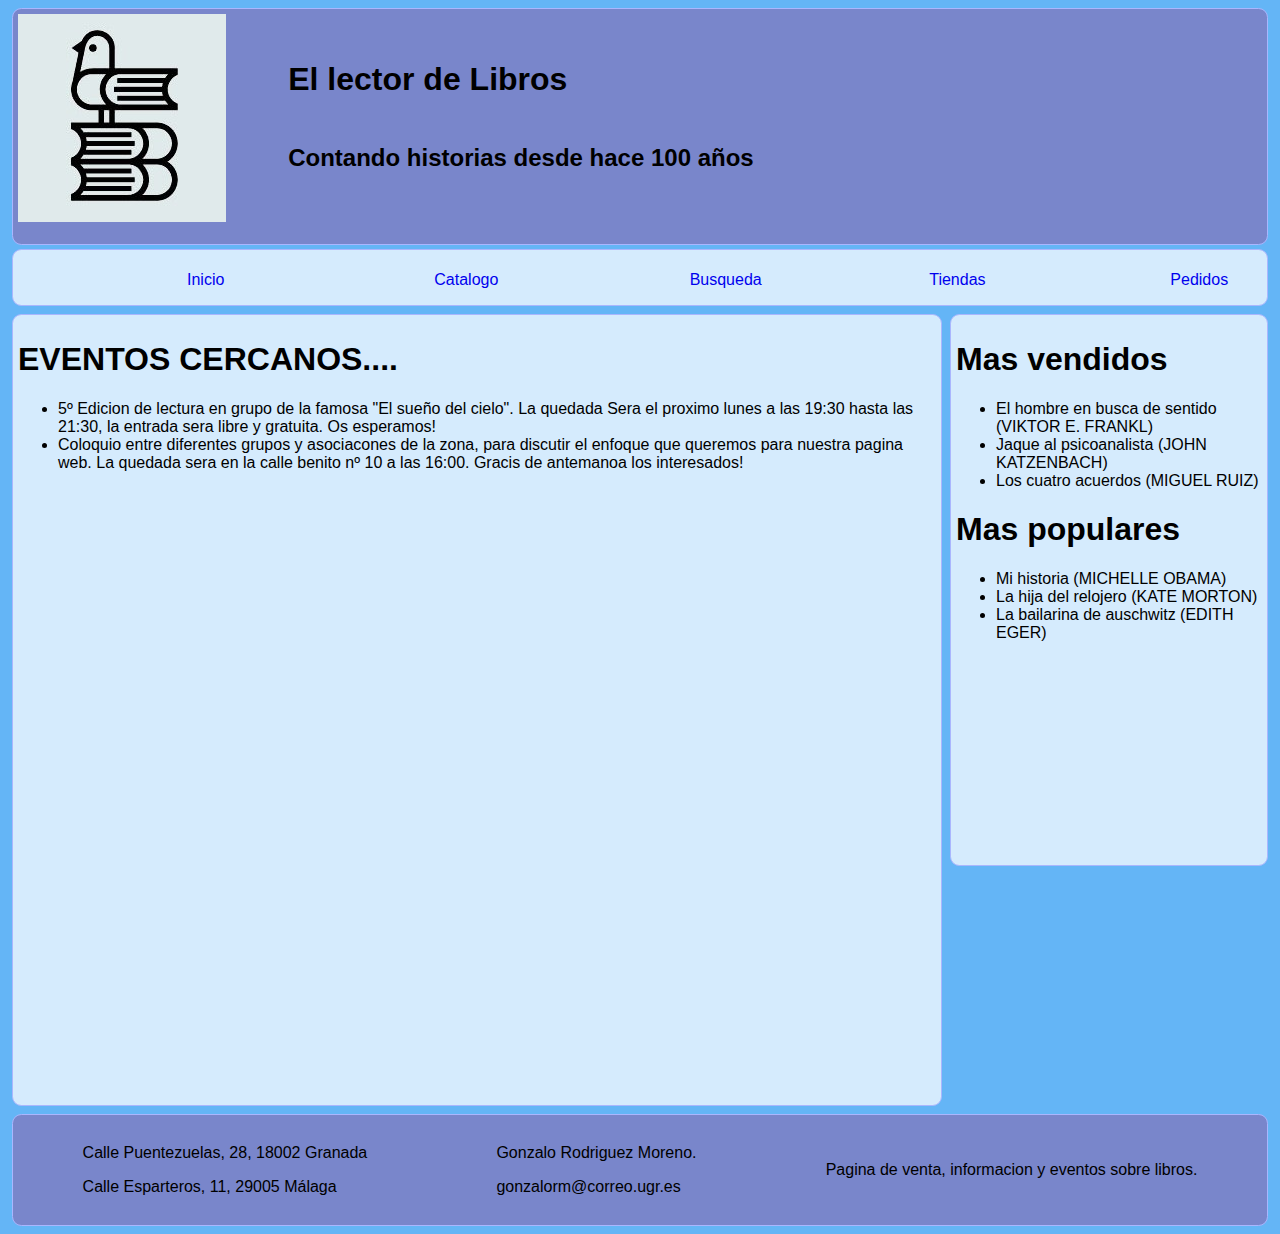
<file: index.html>
<!DOCTYPE html>
<html lang="en">

<head>
    <link href="style.css" rel="stylesheet" type="text/css">
    <meta charset="UTF-8">
    <meta name="Inicio" content="La pagina del libro.">
    <meta name="author" content="Gonzalo Rodriguez Moreno">
</head>

<body>

    <header>
        <div> <img src="imagenes/logo.jpg" alt="Libro"></div>
        <div id="titulo_eslogan">
            <h1>El lector de Libros</h1>
            <h2>Contando historias desde hace 100 años</h2>
        </div>

    </header>

    <nav class="navegador">
        <ul>
            <li><a href="index.html">Inicio</a></li>
            <li><a href="catalogo.html">Catalogo</a></li>
            <li> <a href="busqueda.html">Busqueda</a></li>
            <li> <a href="tiendas.html">Tiendas</a></li>
            <li><a href="pedidos.html">Pedidos</a></li>
        </ul>
    </nav>

    <div id='main'>
        <article>
            <section>
                <h1>EVENTOS CERCANOS....</h1>
                <ul>
                    <li>5º Edicion de lectura en grupo de la famosa "El sueño del cielo". La quedada
                        Sera el proximo lunes a las 19:30 hasta las 21:30, la entrada sera libre y gratuita.
                        Os esperamos!
                    </li>
                    <li>
                        Coloquio entre diferentes grupos y asociacones de la zona, para discutir el enfoque
                        que queremos para nuestra pagina web.
                        La quedada sera en la calle benito nº 10 a las 16:00. Gracis de antemanoa los interesados!
                    </li>
                </ul>
            </section>
        </article>



        <aside>
            <h1>Mas vendidos</h1>
            <ul>
                <li>El hombre en busca de sentido (VIKTOR E. FRANKL)</li>
                <li>Jaque al psicoanalista (JOHN KATZENBACH) </li>
                <li>Los cuatro acuerdos (MIGUEL RUIZ) </li>
            </ul>
            <h1>Mas populares</h1>
            <ul>
                <li>Mi historia (MICHELLE OBAMA)</li>
                <li>La hija del relojero (KATE MORTON)</li>
                <li>La bailarina de auschwitz (EDITH EGER)</li>
            </ul>
        </aside>
    </div>

    <footer>
        <section>
            <p>Calle Puentezuelas, 28, 18002 Granada</p>
            <p>Calle Esparteros, 11, 29005 Málaga</p>
        </section>
        <section>
            <p>Gonzalo Rodriguez Moreno.</p>
            <p>gonzalorm@correo.ugr.es</p>
        </section>
        <section>
            Pagina de venta, informacion y eventos sobre libros.
        </section>
    </footer>

</body>

</html>
</file>
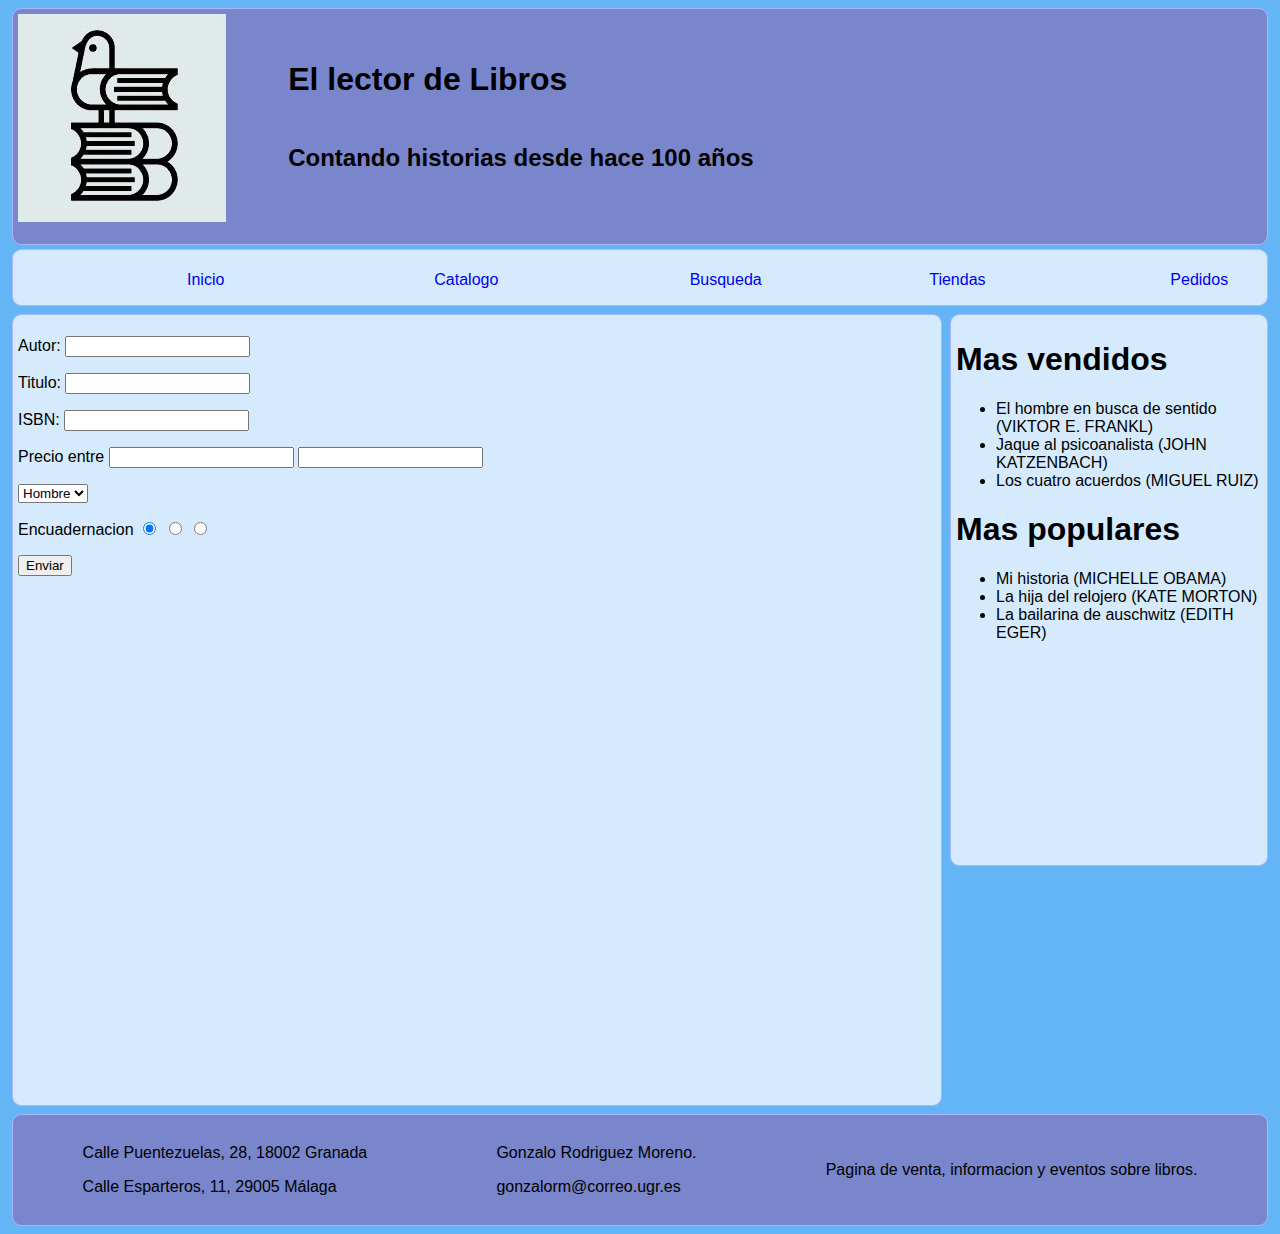
<file: busqueda.html>
<!DOCTYPE html>
<html lang="en">

<head>
    <link href="style.css" rel="stylesheet" type="text/css">
    <meta charset="UTF-8">
    <meta name="Inicio" content="La pagina del libro.">
    <meta name="author" content="Gonzalo Rodriguez Moreno">
</head>

<body>

    <header>
        <div> <img src="imagenes/logo.jpg" alt="Libro"></div>
        <div id="titulo_eslogan">
            <h1>El lector de Libros</h1>
            <h2>Contando historias desde hace 100 años</h2>
        </div>

    </header>

    <nav class="navegador">
        <ul>
            <li><a href="index.html">Inicio</a></li>
            <li><a href="catalogo.html">Catalogo</a></li>
            <li> <a href="busqueda.html">Busqueda</a></li>
            <li> <a href="tiendas.html">Tiendas</a></li>
            <li><a href="pedidos.html">Pedidos</a></li>
        </ul>
    </nav>

    <div id='main'>
        <article>
            <form action="procesar.php" method="post">
                <p>Autor: <input type="text" name="Autor" /></p>
                <p>Titulo: <input type="text" name="Titulo" /></p>
                <p>ISBN: <input type="text" name="ISBN" /></p>
                <p>Precio entre
                    <input type="number" name="rang1" />
                    <input type="number" name="rang2" />
                </p>
                <select name="genero" id="genero">
                    <option>Hombre</option>
                    <option>Mujer</option>
                </select>
                <p>Encuadernacion
                    <label><input type="radio" name="tapa_d" value="tapa dura" checked /></label>
                    <label><input type="radio" name="tapa_b" value="tapa blanda" /></label>
                    <label><input type="radio" name="cualquiera" value="cualquiera" /></label>
                </p>
                <input type="submit" value="Enviar" />
            </form>
        </article>



        <aside>
            <h1>Mas vendidos</h1>
            <ul>
                <li>El hombre en busca de sentido (VIKTOR E. FRANKL)</li>
                <li>Jaque al psicoanalista (JOHN KATZENBACH) </li>
                <li>Los cuatro acuerdos (MIGUEL RUIZ) </li>
            </ul>
            <h1>Mas populares</h1>
            <ul>
                <li>Mi historia (MICHELLE OBAMA)</li>
                <li>La hija del relojero (KATE MORTON)</li>
                <li>La bailarina de auschwitz (EDITH EGER)</li>
            </ul>
        </aside>
    </div>

    <footer>
        <section>
            <p>Calle Puentezuelas, 28, 18002 Granada</p>
            <p>Calle Esparteros, 11, 29005 Málaga</p>
        </section>
        <section>
            <p>Gonzalo Rodriguez Moreno.</p>
            <p>gonzalorm@correo.ugr.es</p>
        </section>
        <section>
            Pagina de venta, informacion y eventos sobre libros.
        </section>
    </footer>

</body>

</html>
</file>
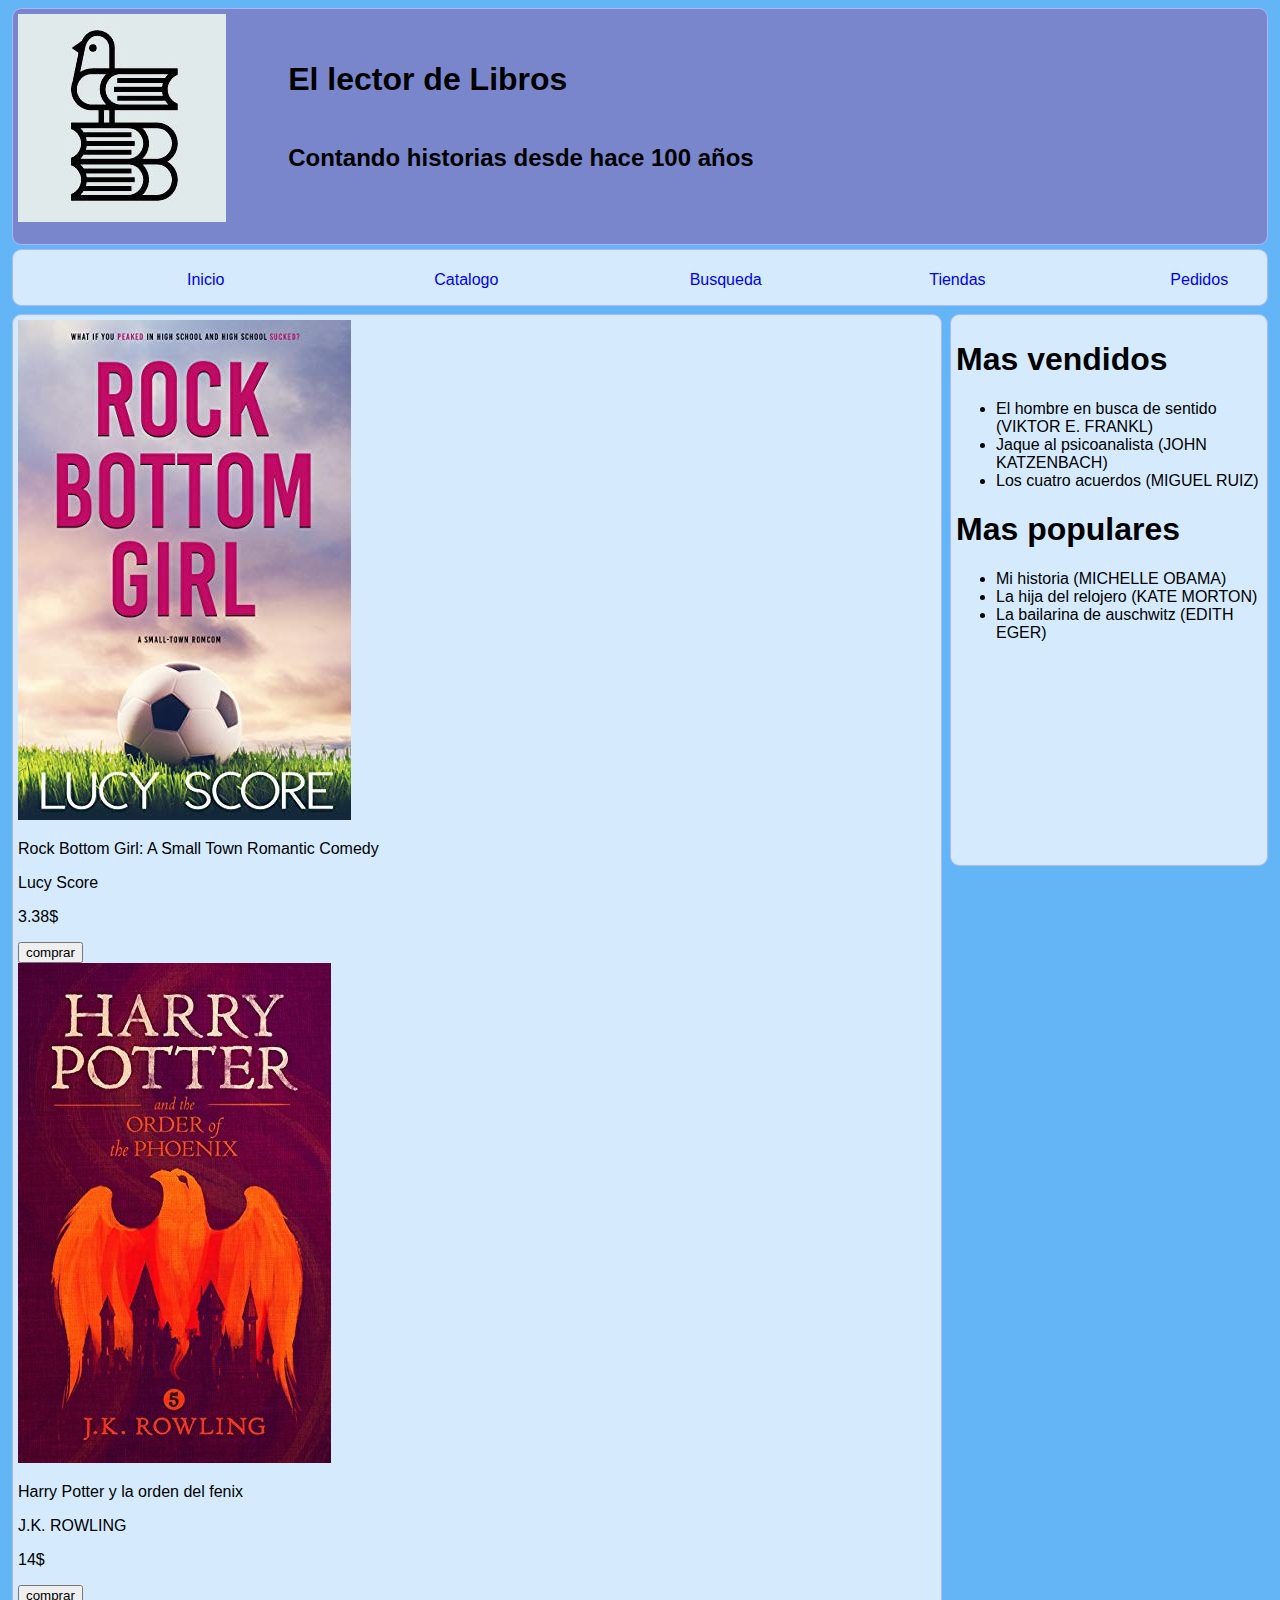
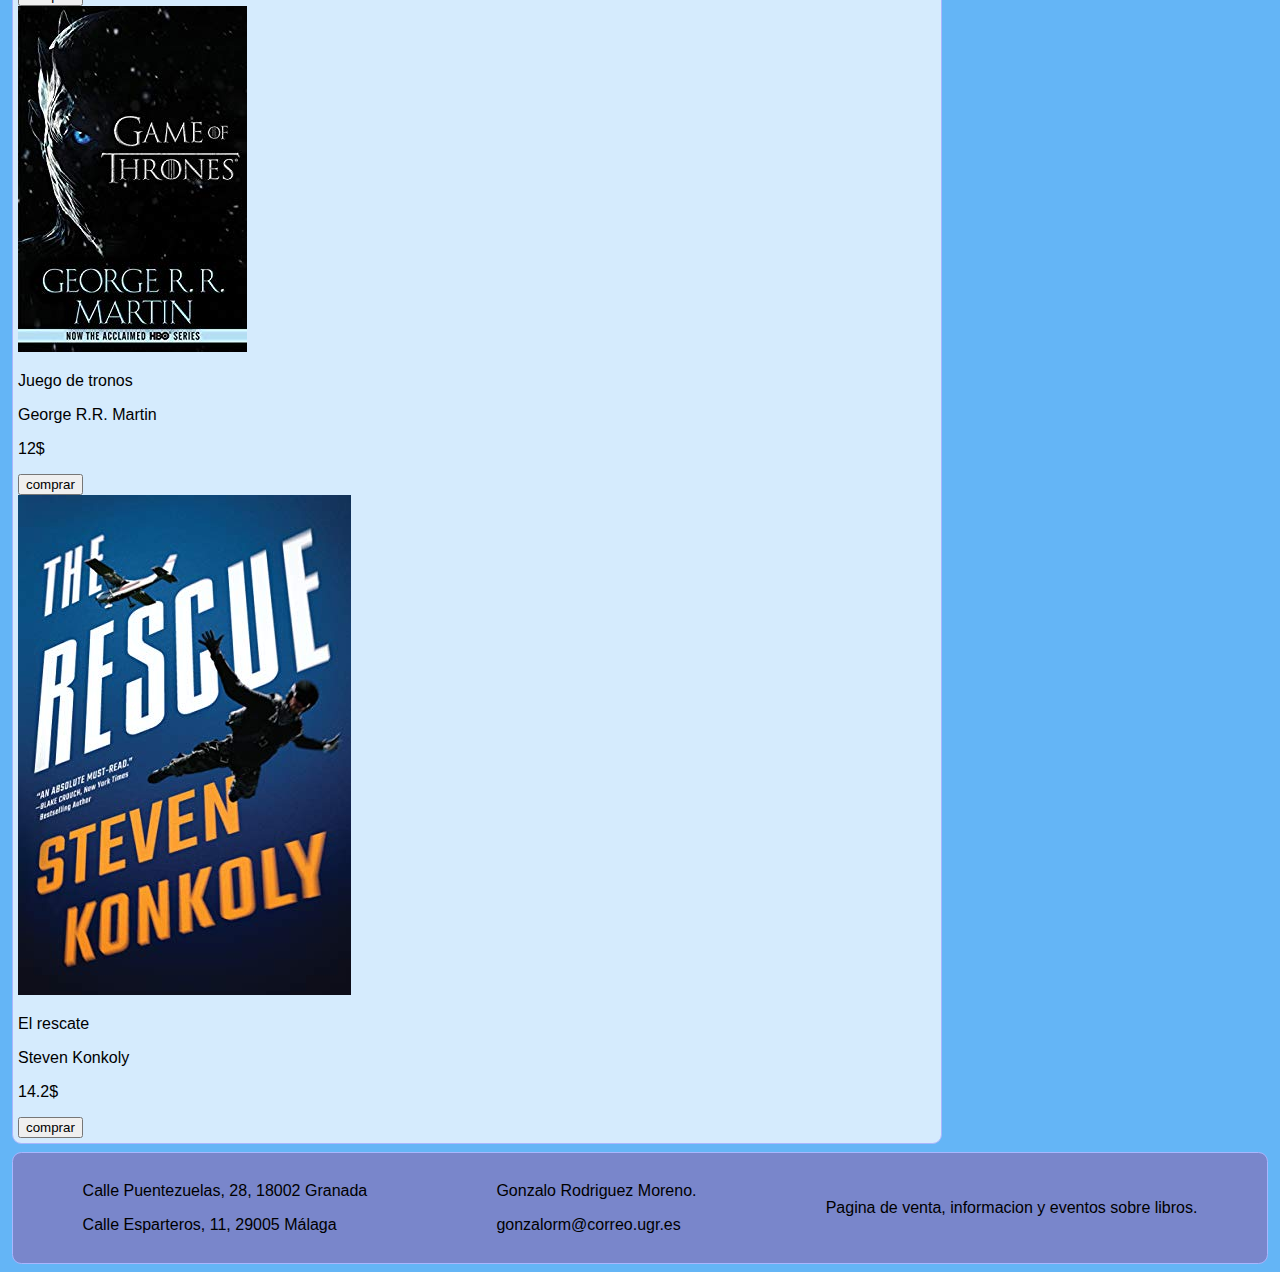
<file: catalogo.html>
<!DOCTYPE html>
<html lang="en">

<head>
    <link href="style.css" rel="stylesheet" type="text/css">
    <meta charset="UTF-8">
    <meta name="Inicio" content="La pagina del libro.">
    <meta name="author" content="Gonzalo Rodriguez Moreno">
</head>

<body>

    <header>
        <div> <img src="imagenes/logo.jpg" alt="Libro"></div>
        <div id="titulo_eslogan">
            <h1>El lector de Libros</h1>
            <h2>Contando historias desde hace 100 años</h2>
        </div>

    </header>

    <nav class="navegador">
        <ul>
            <li><a href="index.html">Inicio</a></li>
            <li><a href="catalogo.html">Catalogo</a></li>
            <li> <a href="busqueda.html">Busqueda</a></li>
            <li> <a href="tiendas.html">Tiendas</a></li>
            <li><a href="pedidos.html">Pedidos</a></li>
        </ul>
    </nav>

    <div id='main'>
        <article>
            <div>
                <img src="imagenes/rock botton girl.jpg" alt="Libro">
                <p>Rock Bottom Girl: A Small Town Romantic Comedy</p>
                <p>Lucy Score</p>
                <p>3.38$</p>
                <button>comprar</button>
            </div>

            <div>
                <img src="imagenes/hp_orden.jpg" alt="Libro">
                <p>Harry Potter y la orden del fenix</p>
                <p>J.K. ROWLING</p>
                <p>14$</p>
                <button>comprar</button>
            </div>

            <div>
                <img src="imagenes/got.jpg" alt="Libro">
                <p>Juego de tronos </p>
                <p>George R.R. Martin</p>
                <p>12$</p>
                <button>comprar</button>
            </div>


            <div>
                <img src="imagenes/el rescate.jpg" alt="Libro">
                <p>El rescate</p>
                <p>Steven Konkoly</p>
                <p>14.2$</p>
                <button>comprar</button>
            </div>

        </article>



        <aside>
            <h1>Mas vendidos</h1>
            <ul>
                <li>El hombre en busca de sentido (VIKTOR E. FRANKL)</li>
                <li>Jaque al psicoanalista (JOHN KATZENBACH) </li>
                <li>Los cuatro acuerdos (MIGUEL RUIZ) </li>
            </ul>
            <h1>Mas populares</h1>
            <ul>
                <li>Mi historia (MICHELLE OBAMA)</li>
                <li>La hija del relojero (KATE MORTON)</li>
                <li>La bailarina de auschwitz (EDITH EGER)</li>
            </ul>
        </aside>
    </div>

    <footer>
        <section>
            <p>Calle Puentezuelas, 28, 18002 Granada</p>
            <p>Calle Esparteros, 11, 29005 Málaga</p>
        </section>
        <section>
            <p>Gonzalo Rodriguez Moreno.</p>
            <p>gonzalorm@correo.ugr.es</p>
        </section>
        <section>
            Pagina de venta, informacion y eventos sobre libros.
        </section>
    </footer>

</body>

</html>
</file>
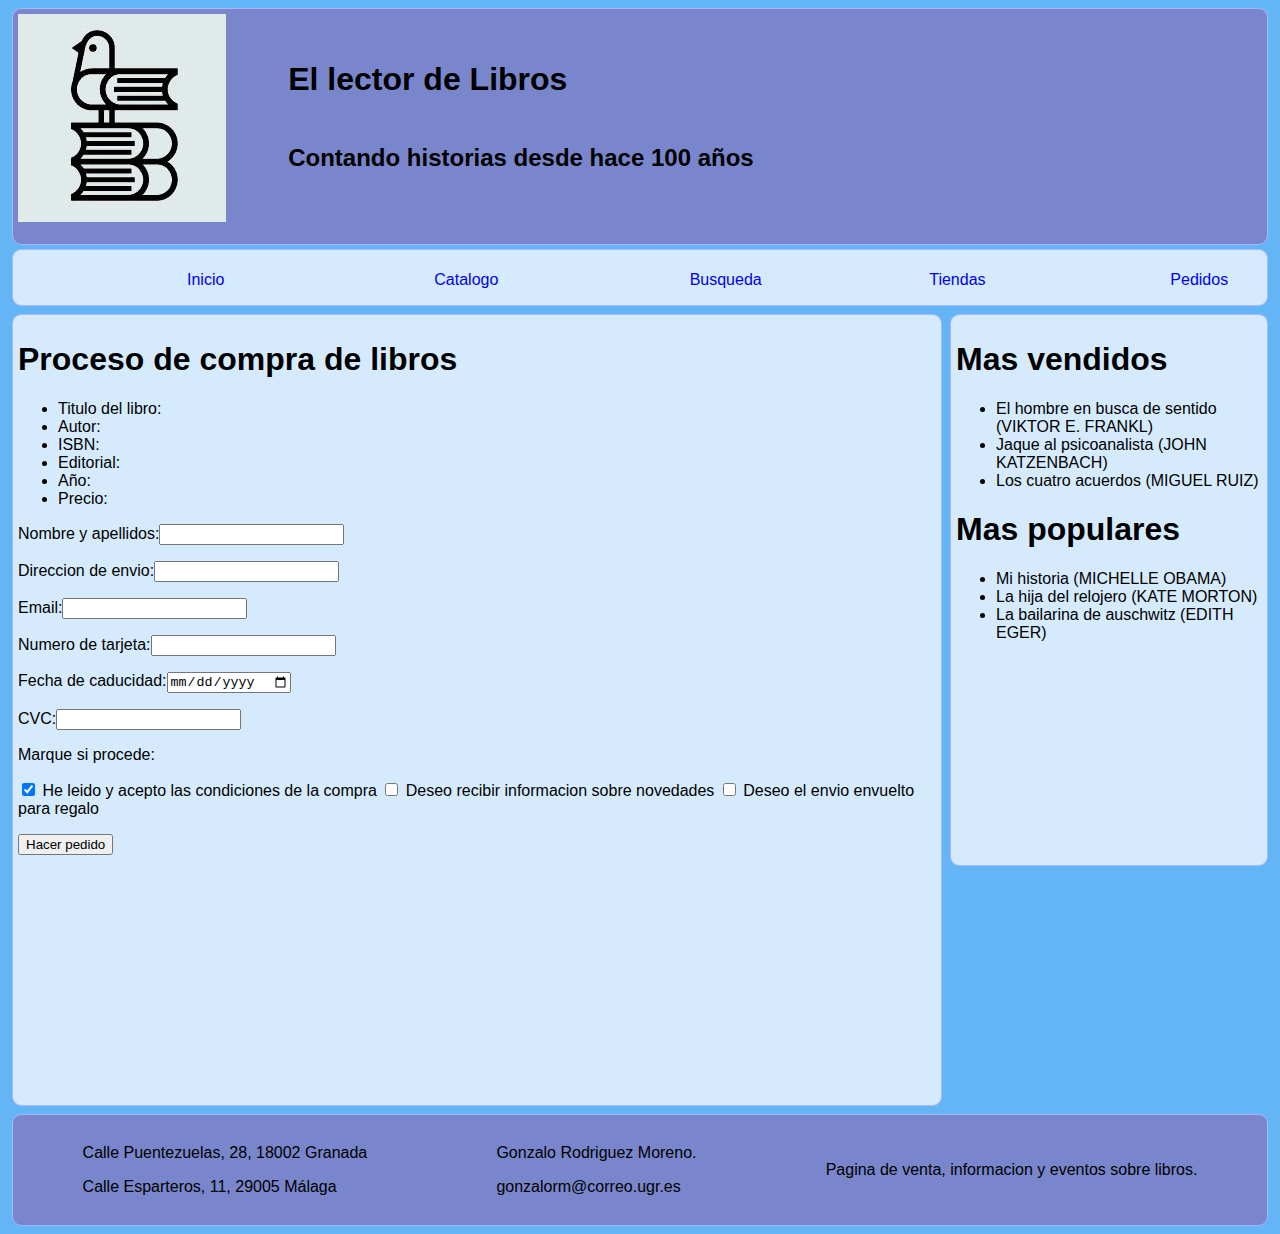
<file: pedidos.html>
<!DOCTYPE html>
<html lang="en">

<head>
    <link href="style.css" rel="stylesheet" type="text/css">
    <meta charset="UTF-8">
    <meta name="Inicio" content="La pagina del libro.">
    <meta name="author" content="Gonzalo Rodriguez Moreno">
</head>

<body>

    <header>
        <div> <img src="imagenes/logo.jpg" alt="Libro"></div>
        <div id="titulo_eslogan">
            <h1>El lector de Libros</h1>
            <h2>Contando historias desde hace 100 años</h2>
        </div>

    </header>

    <nav class="navegador">
        <ul>
            <li><a href="index.html">Inicio</a></li>
            <li><a href="catalogo.html">Catalogo</a></li>
            <li> <a href="busqueda.html">Busqueda</a></li>
            <li> <a href="tiendas.html">Tiendas</a></li>
            <li><a href="pedidos.html">Pedidos</a></li>
        </ul>
    </nav>

    <div id='main'>
        <article>
            <section>
                <article>
                    <h1>Proceso de compra de libros</h1>
                    <ul>
                        <li>Titulo del libro: </li>
                        <li>Autor: </li>
                        <li>ISBN: </li>
                        <li>Editorial: </li>
                        <li>Año: </li>
                        <li>Precio: </li>
                    </ul>
                </article>
            </section>

            <section>
                <form action="procesar.php">
                    <p>Nombre y apellidos:<input type="text" name="nombre"></p>
                    <p> Direccion de envio:<input type="text" name="direccion"></p>
                    <p>Email:<input type="text" name="correo"></p>
                    <p>Numero de tarjeta:<input type="number" name="tarjeta"></p>
                    <p>Fecha de caducidad:<input type="date" name="fecha_caducidad"></p>
                    <p>CVC:<input type="number" name="CVC"></p>
                    <p>Marque si procede:</p>
                    <p>
                        <input type="checkbox" name="gender" value="male" checked> He leido y acepto las condiciones de
                        la compra
                        <input type="checkbox" name="gender" value="female"> Deseo recibir informacion sobre novedades
                        <input type="checkbox" name="gender" value="other"> Deseo el envio envuelto para regalo
                    </p>
                    <p><input type="submit" value="Hacer pedido"></p>
                </form>
            </section>
        </article>

        <aside>
            <aside>
                <h1>Mas vendidos</h1>
                <ul>
                    <li>El hombre en busca de sentido (VIKTOR E. FRANKL)</li>
                    <li>Jaque al psicoanalista (JOHN KATZENBACH) </li>
                    <li>Los cuatro acuerdos (MIGUEL RUIZ) </li>
                </ul>
                <h1>Mas populares</h1>
                <ul>
                    <li>Mi historia (MICHELLE OBAMA)</li>
                    <li>La hija del relojero (KATE MORTON)</li>
                    <li>La bailarina de auschwitz (EDITH EGER)</li>
                </ul>
            </aside>
    </div>

    <footer>
        <section>
            <p>Calle Puentezuelas, 28, 18002 Granada</p>
            <p>Calle Esparteros, 11, 29005 Málaga</p>
        </section>
        <section>
            <p>Gonzalo Rodriguez Moreno.</p>
            <p>gonzalorm@correo.ugr.es</p>
        </section>
        <section>
            Pagina de venta, informacion y eventos sobre libros.
        </section>
    </footer>

</body>

</html>
</file>
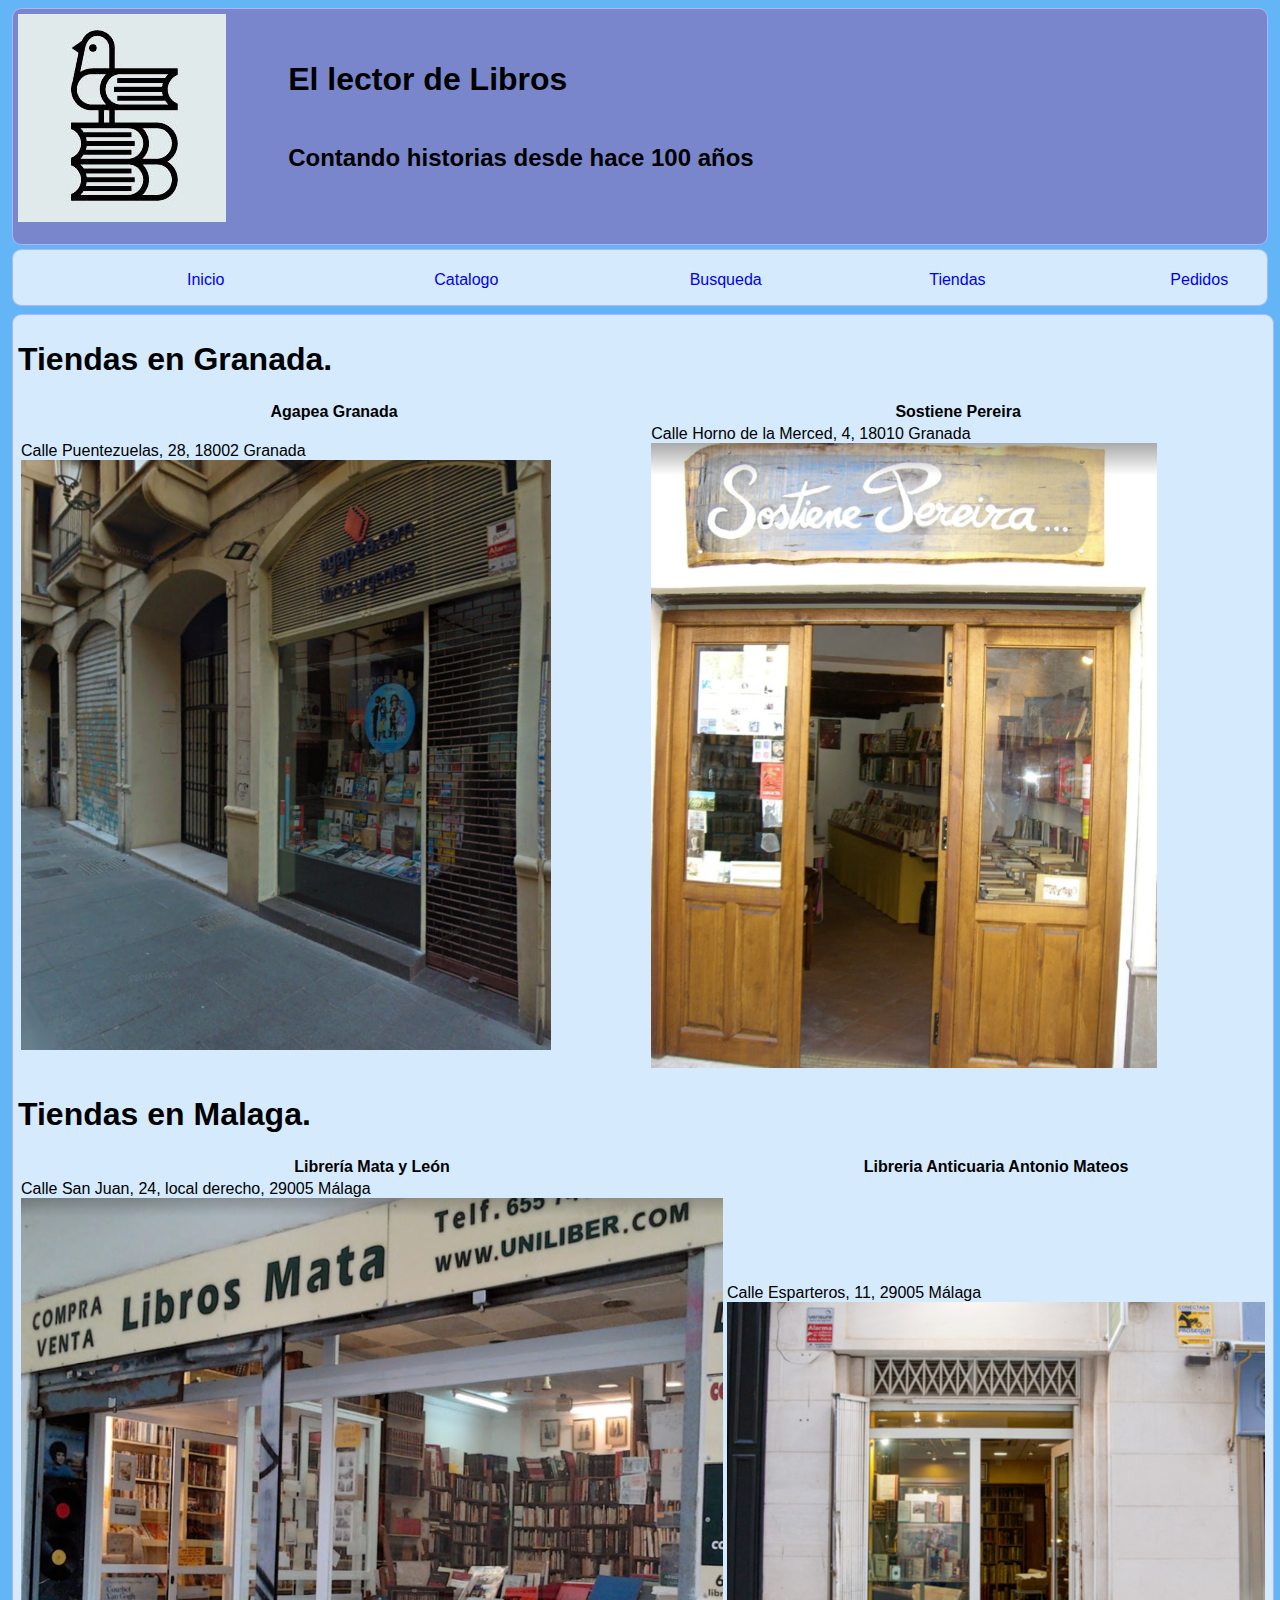
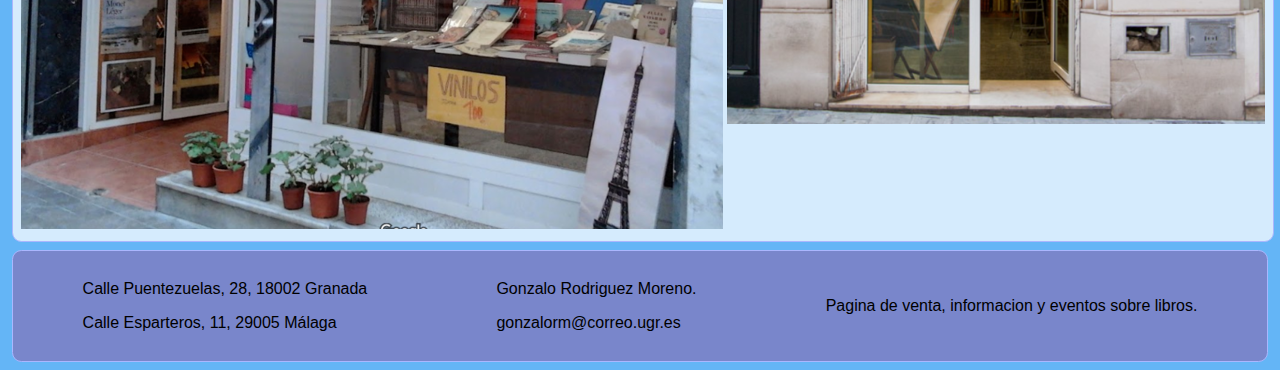
<file: tiendas.html>
<!DOCTYPE html>
<html lang="en">

<head>
    <link href="style.css" rel="stylesheet" type="text/css">
    <meta charset="UTF-8">
    <meta name="Inicio" content="La pagina del libro.">
    <meta name="author" content="Gonzalo Rodriguez Moreno">
</head>

<body>

    <header>
        <div> <img src="imagenes/logo.jpg" alt="Libro"></div>
        <div id="titulo_eslogan">
            <h1>El lector de Libros</h1>
            <h2>Contando historias desde hace 100 años</h2>
        </div>
    </header>

    <nav class="navegador">
        <ul>
            <li><a href="index.html">Inicio</a></li>
            <li><a href="catalogo.html">Catalogo</a></li>
            <li> <a href="busqueda.html">Busqueda</a></li>
            <li> <a href="tiendas.html">Tiendas</a></li>
            <li><a href="pedidos.html">Pedidos</a></li>
        </ul>
    </nav>

    <div id='main'>
        <article>
            <section>
                <h1>Tiendas en Granada.</h1>
                <table style="width:100%">
                    <tr>
                        <th>Agapea Granada</th>
                        <th>Sostiene Pereira</th>
                    </tr>
                    <tr>
                        <td>
                            Calle Puentezuelas, 28, 18002 Granada
                            <img src="imagenes/fachada.png" alt="Libro">
                        </td>
                        <td>
                            Calle Horno de la Merced, 4, 18010 Granada
                            <img src="imagenes/facahada2.png" alt="Libro">
                        </td>
                    </tr>
                </table>

                <h1>Tiendas en Malaga.</h1>
                <table style="width:100%">
                    <tr>
                        <th>Librería Mata y León</th>
                        <th>Libreria Anticuaria Antonio Mateos
                        </th>
                    </tr>
                    <tr>
                        <td>
                            Calle San Juan, 24, local derecho, 29005 Málaga
                            <img src="imagenes/fachada3.png" alt="Libro">
                        </td>
                        <td>
                            Calle Esparteros, 11, 29005 Málaga
                            <img src="imagenes/fachada4.png" alt="Libro">
                        </td>
                    </tr>
                </table>
            </section>
        </article>



        <aside>
            <h1>Mas vendidos</h1>
            <ul>
                <li>El hombre en busca de sentido (VIKTOR E. FRANKL)</li>
                <li>Jaque al psicoanalista (JOHN KATZENBACH) </li>
                <li>Los cuatro acuerdos (MIGUEL RUIZ) </li>
            </ul>
            <h1>Mas populares</h1>
            <ul>
                <li>Mi historia (MICHELLE OBAMA)</li>
                <li>La hija del relojero (KATE MORTON)</li>
                <li>La bailarina de auschwitz (EDITH EGER)</li>
            </ul>
        </aside>
    </div>

    <footer>
        <section>
            <p>Calle Puentezuelas, 28, 18002 Granada</p>
            <p>Calle Esparteros, 11, 29005 Málaga</p>
        </section>
        <section>
            <p>Gonzalo Rodriguez Moreno.</p>
            <p>gonzalorm@correo.ugr.es</p>
        </section>
        <section>
            Pagina de venta, informacion y eventos sobre libros.
        </section>
    </footer>

</body>

</html>
</file>
<file: style.css>
body {
    font: 16px Helvetica;
    background: #64b5f6;
}

header {
    height: 25vh;
}

header>div {
    display: inline-block;
    float: left;    
}
#titulo_eslogan {
    margin-left: 5%;
}
#titulo_eslogan>h1, h2 {
    margin-top: 10%;
}

nav {
    height: 5vh;
    margin: 4px;
    padding: 5px;
    border: 1px solid #aab6fe;
    border-radius: 7pt;
    background: #ffffffbb;
    -webkit-flex: 1 6 20%;
    flex: 1 6 20%;
    -webkit-order: 1;
    order: 1;
}

nav ul {
    display: flex;
    justify-content: space-around;
    list-style: none;
}
nav ul li a {
    padding: 100%;
    text-decoration: none;
}

#main {
    min-height: 800px;
    margin: 0px;
    padding: 0px;
    display: -webkit-flex;
    display: flex;
    -webkit-flex-flow: row;
    flex-flow: row;
}

#main>article {
    margin: 4px;
    padding: 5px;
    border: 1px solid #aab6fe;
    border-radius: 7pt;
    background: #ffffffbb;
    -webkit-flex: 3 1 60%;
    flex: 3 1 60%;
    -webkit-order: 2;
    order: 2;
}


#main>aside {
    margin: 4px;
    padding: 5px;
    border: 1px solid #aab6fe;
    border-radius: 7pt;
    background: #ffffffbb;
    -webkit-flex: 1 6 20%;
    flex: 1 6 20%;
    -webkit-order: 3;
    order: 3;
    height: 60vh;
}
header,
footer {
    display: block;
    margin: 4px;
    padding: 5px;
    min-height: 100px;
    border: 1px solid #aab6fe;
    border-radius: 7pt;
    background: #7986cb;
}

footer {
    display: flex;
    justify-content: space-around;
    align-items: center;
 
}


@media all and (max-width: 761px) {
    
    #main{
        -webkit-flex-flow: column;
        flex-flow: column;
    }

    #main>article,
    nav,
    #main>aside {
        -webkit-order: 0;
        order: 0;
    }
    
    nav,
    #main>aside,
    header,
    footer {
        min-height: 50px;
        max-height: 50px;
    }
}
</file>
